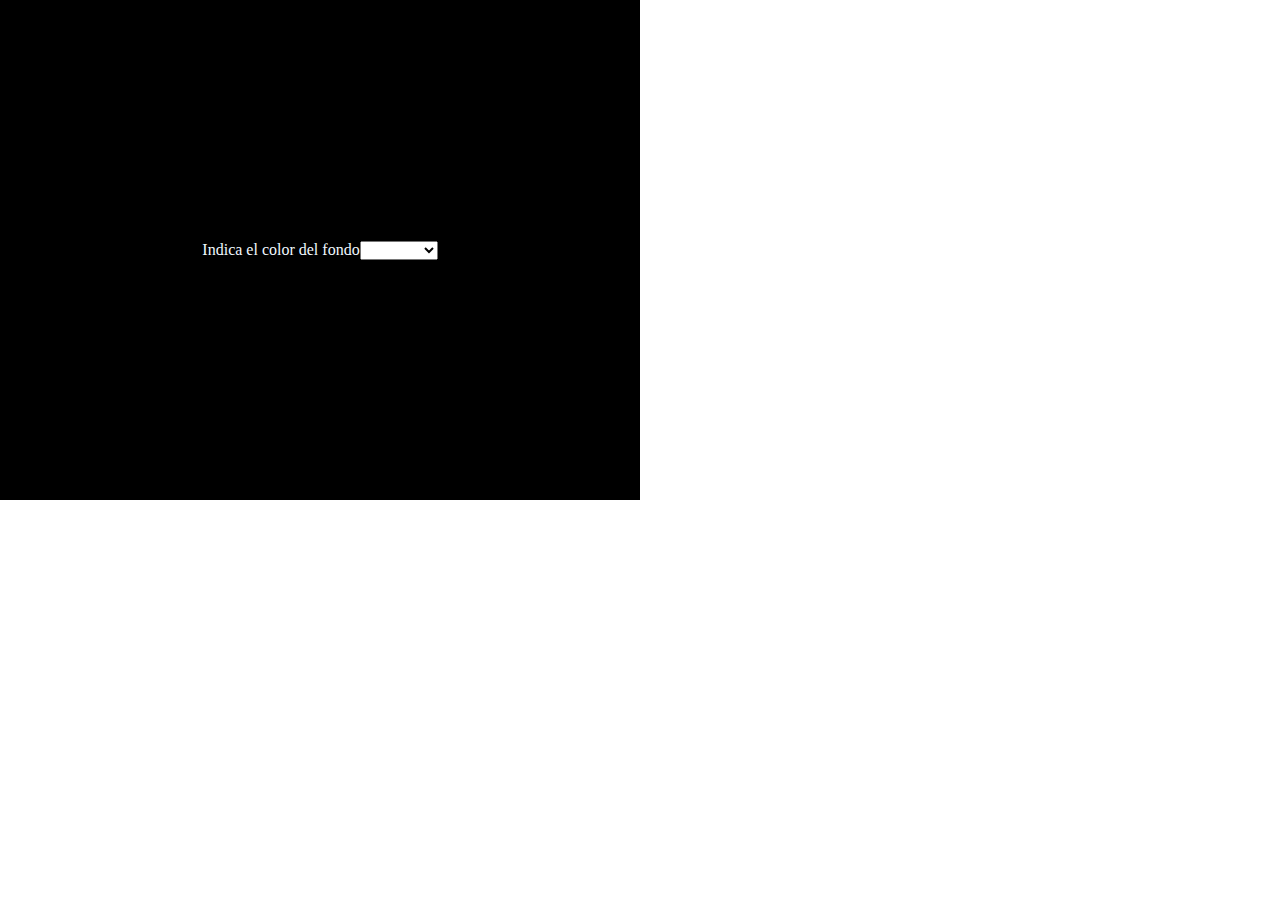
<file: index.html>
<!DOCTYPE html>
<html lang="es">
<head>
    <meta charset="UTF-8">
    <meta name="viewport" content="width=device-width, initial-scale=1.0">
    <title>Arrays</title>
    <link rel="stylesheet" href="css/style.css">    
</head>
<body>
   
    <div class="container">
    <label for="colores">Indica el color del fondo</label>
            <select name="colores" id="colores">
                <option value=""></option>
            </select>
    </div>
    <script src="js/script.js"></script>
</body>
</html>
</file>
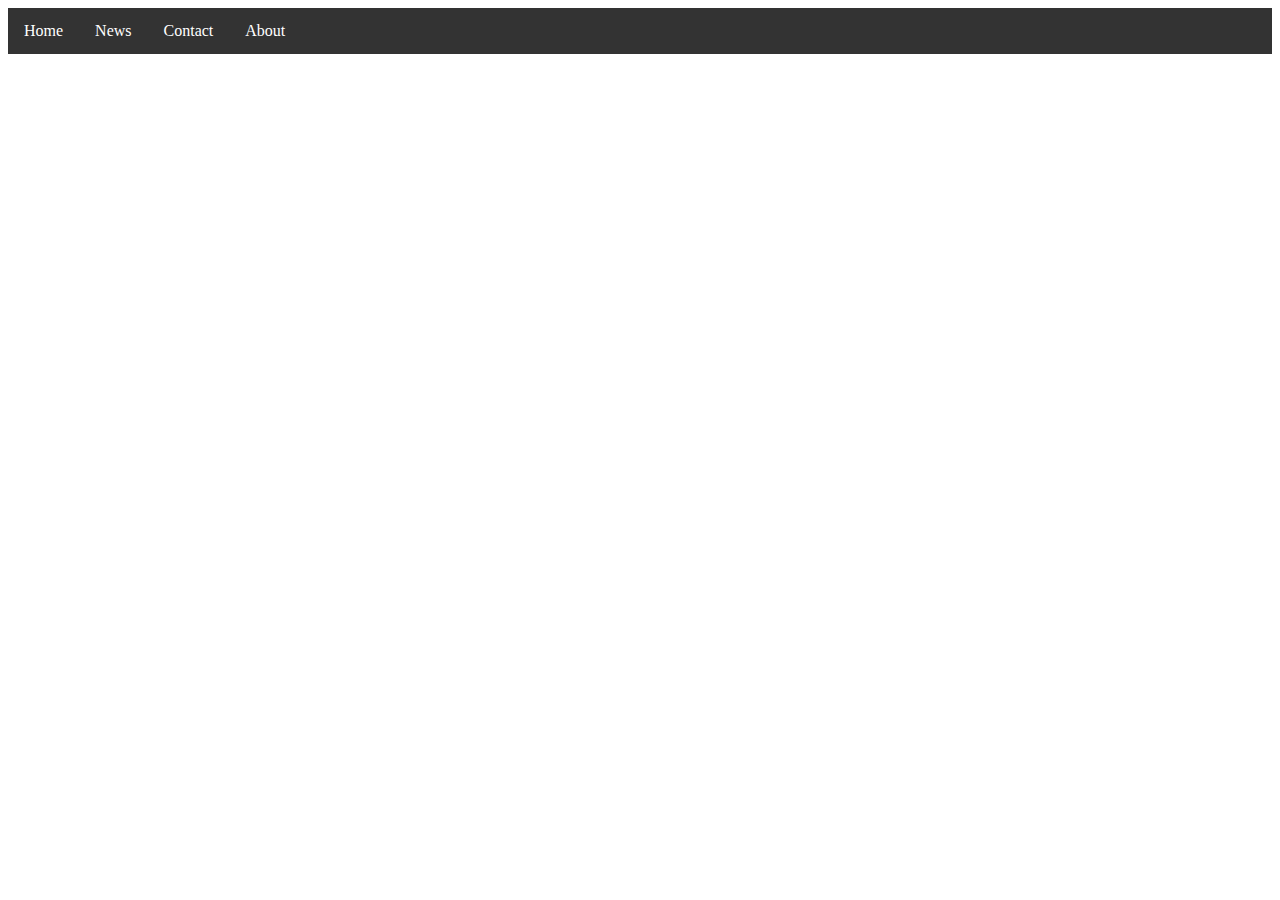
<file: header.html>
<!DOCTYPE html>
<html>
<head>
<style>
ul {
  list-style-type: none;
  margin: 0;
  padding: 0;
  overflow: hidden;
  background-color: #333;
}

li {
  float: left;
}

li a {
  display: block;
  color: white;
  text-align: center;
  padding: 14px 16px;
  text-decoration: none;
}

li a:hover {
  background-color: #111;
}
</style>
</head>
<body>

<ul>
  <li><a class="active" href="#home">Home</a></li>
  <li><a href="#news">News</a></li>
  <li><a href="#contact">Contact</a></li>
  <li><a href="#about">About</a></li>
</ul>

</body>
</html>
</file>
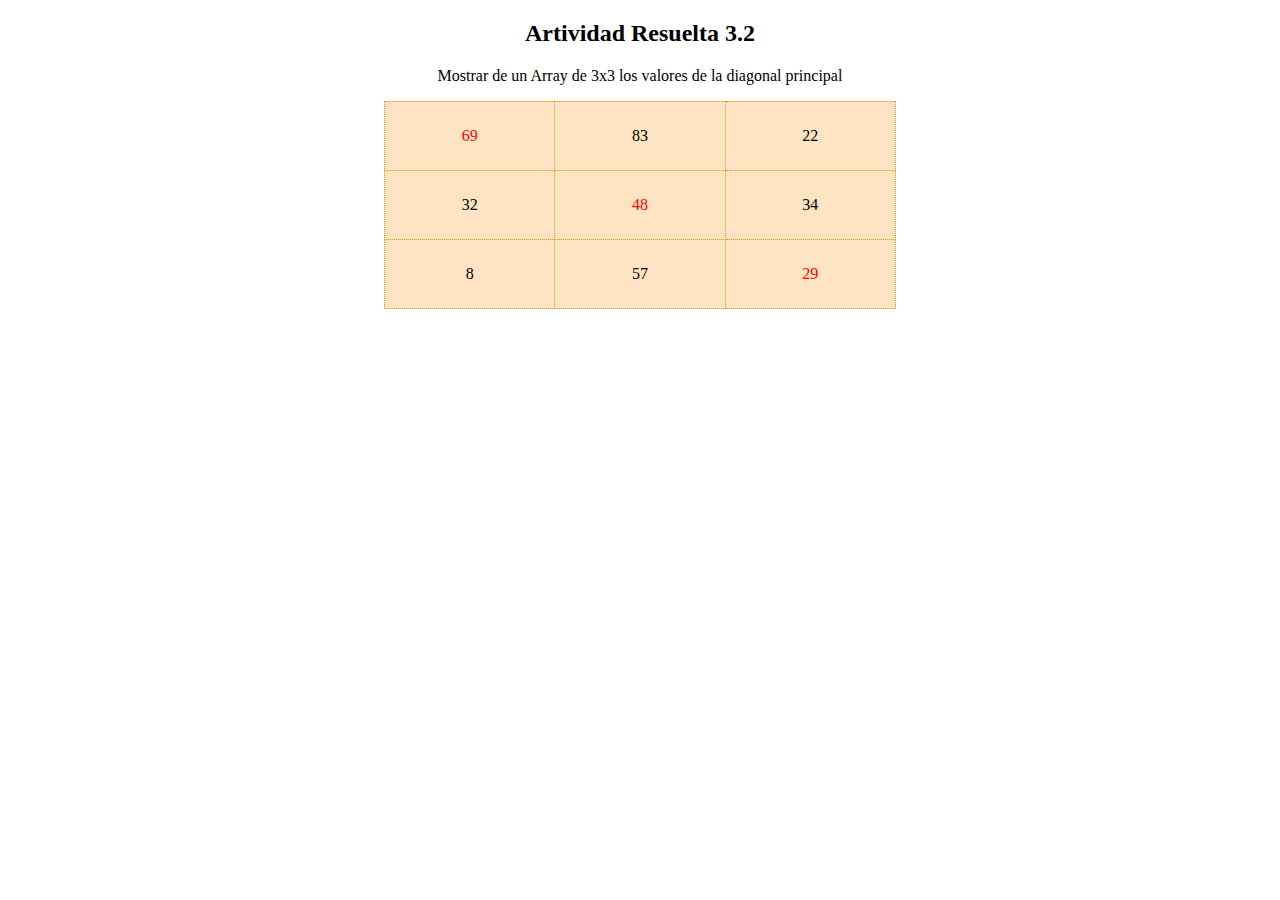
<file: index2.html>
<!DOCTYPE html>
<html lang="es">
<head>
    <meta charset="UTF-8">
    <meta name="viewport" content="width=device-width, initial-scale=1.0">
    <title>Arrays Recorridos</title>
    <link rel="stylesheet" href="css/style.css">
</head>
<body>
<h2>Artividad Resuelta 3.2</h2>
<p>Mostrar de un Array de 3x3 los valores de la diagonal principal</p>
        <table>
            <tr>
                <td id="d00"></td>
                <td id="d01"></td>
                <td id="d02"></td>
            </tr>
            <tr>
                <td id="d10"></td>
                <td id="d11"></td>
                <td id="d12"></td>
            </tr>
            <tr>
                <td id="d20"></td>
                <td id="d21"></td>
                <td id="d22"></td>
            </tr>
        </table>
    
    <script src="js/script2.js"></script>
</body>
</html>
</file>
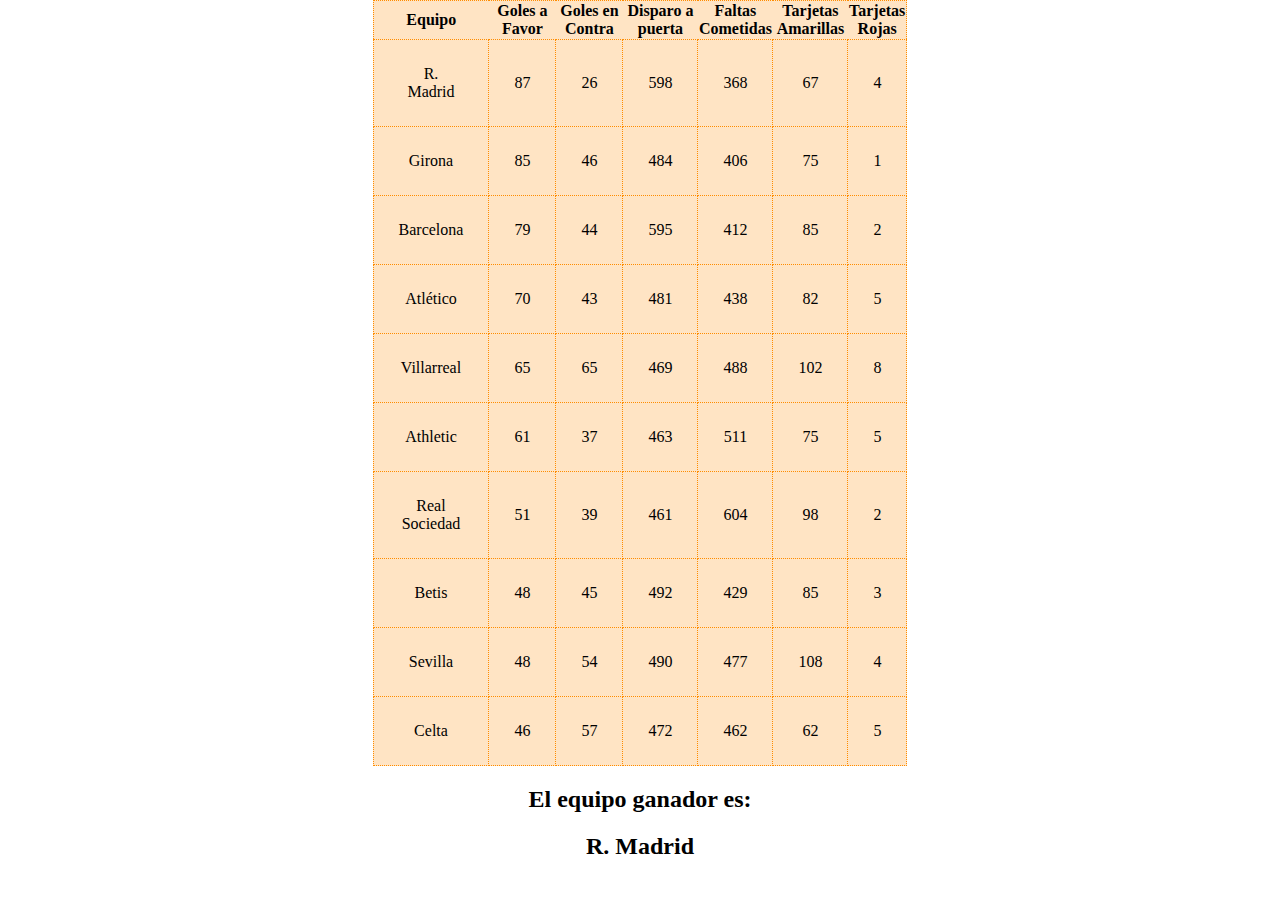
<file: index3.html>
<!DOCTYPE html>
<html lang="es">
<head>
    <meta charset="UTF-8">
    <meta name="viewport" content="width=device-width, initial-scale=1.0">
    <title>Resuelta 3.4</title>
    <link rel="stylesheet" href="css/style.css">
</head>
<body>
    <table>
    <tr>
    <th>Equipo</th>
    <th>Goles  a Favor</th>
    <th>Goles en Contra</th>
    <th>Disparo a puerta</th>
    <th>Faltas Cometidas</th>
    <th>Tarjetas Amarillas</th>
    <th>Tarjetas Rojas</th>
    </tr>    
    </table>
    <h2>El equipo ganador es:</h2>
    <h2 id="equipoGanador"></h2>
    <script src="js/script3.js"></script>
</body>
</html>
</file>
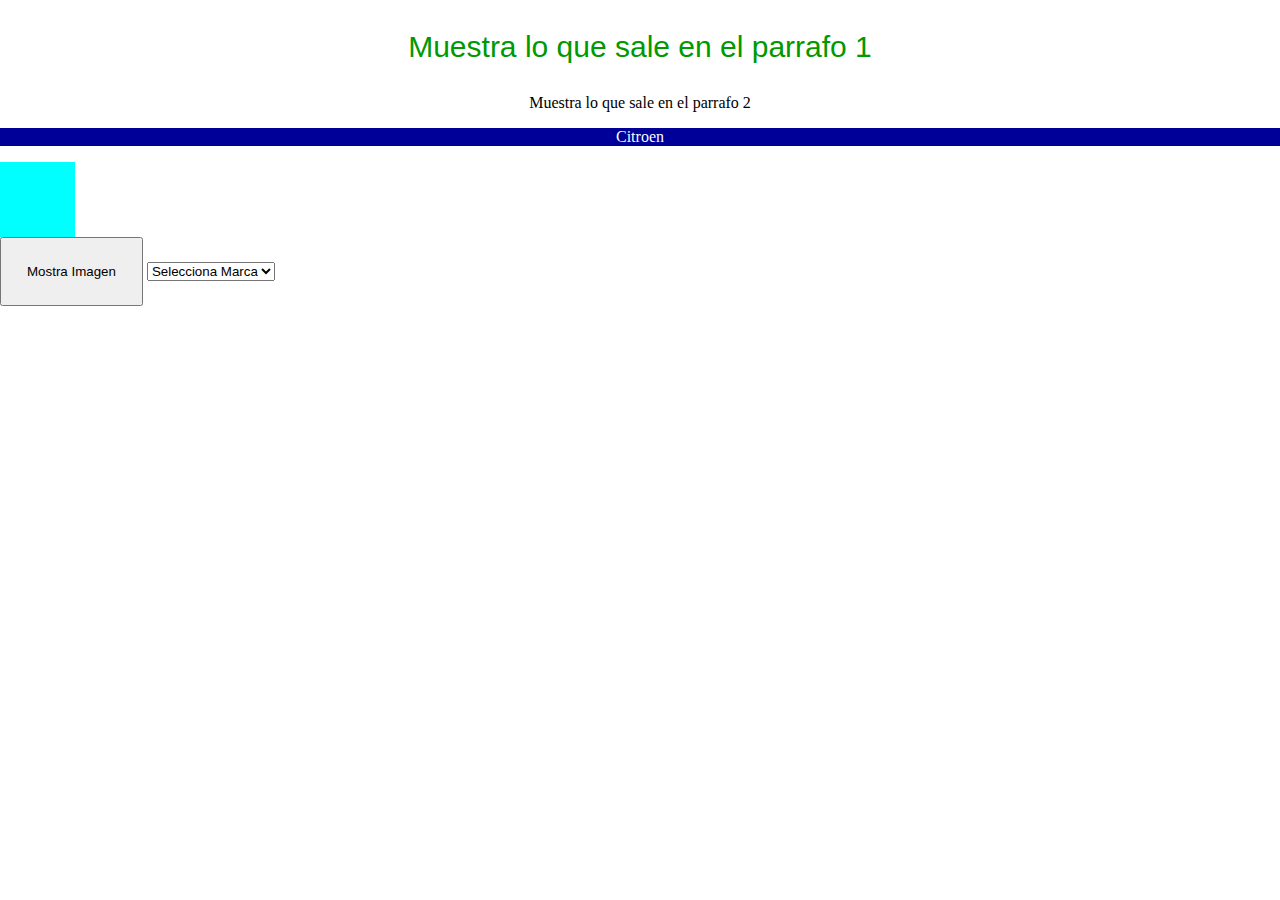
<file: index5.html>
<!DOCTYPE html>
<html lang="en">
<head>
    <meta charset="UTF-8">
    <meta name="viewport" content="width=device-width, initial-scale=1.0">
    <title>Document</title>
    <link rel="stylesheet" href="css/style.css">
    
</head>
<body>
    <p id="parrafo1"></p>
    <p class="parrafo"></p>
    <p id="parrafo2"></p>
    <div id="miDiv">
    </div>
    <button id="boton">Mostra Imagen</button>
    <select name="losCoches" id="losCoches">
        <option value="">Selecciona Marca</option>
    </select>
    <p id="selecionada"></p>
    <img  id="imgCoche">
    <script src="js/script5.js"></script>
</body>
</html>
</file>
<file: css/style.css>
.container{
    width: 50%;
    height: 500px;
    display: flex;
    justify-content: center;
    align-items: center;
    background-color: black;
    color:aliceblue;
  
}
body{
    margin: 0;
    padding: 0;
}
table,td{
    border-collapse:collapse ;
    border: 1px dotted darkorange;
    background-color: bisque;

}
table{
width: 40%;
margin: auto;

}
td{
    padding: 25px;
    text-align: center;
}
p,h2{
text-align: center;}

.cuadro{
    width: 75px;
    height: 75px;
    background-color: aqua;
}
.quitarFondo{
    background-color: white;
}
#boton{
    padding: 25px;
}
img{
    max-width: 50%;
}
</file>
